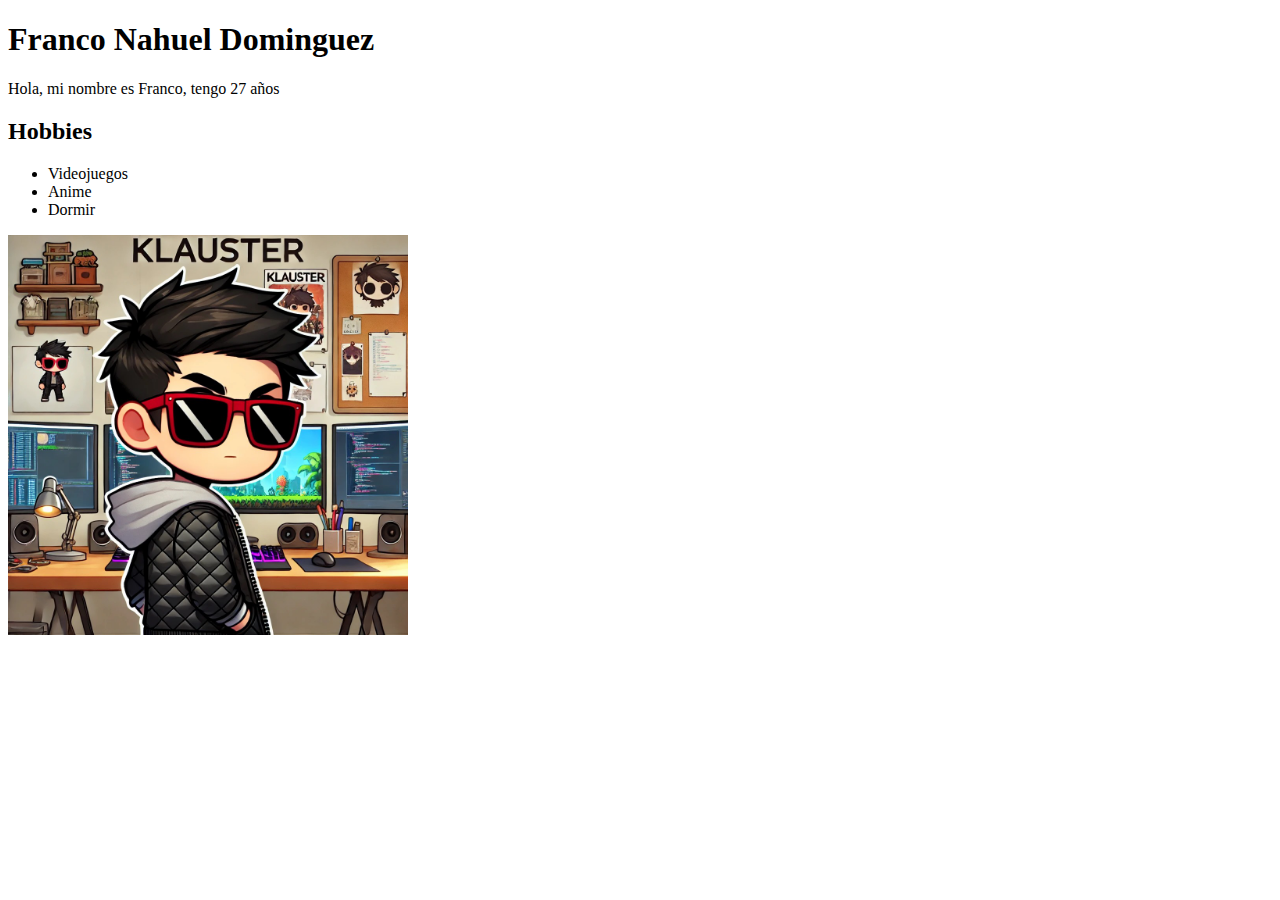
<file: clase_1/index.html>
<!DOCTYPE html>
<html lang="es">
  <head>
    <meta charset="UTF-8" />
    <meta name="viewport" content="width=device-width, initial-scale=1.0" />
    <title>Clase 1</title>
  </head>
  <body>
    <h1>Franco Nahuel Dominguez</h1>
    <p>Hola, mi nombre es Franco, tengo 27 años</p>
    <h2>Hobbies</h2>
    <ul>
      <li>Videojuegos</li>
      <li>Anime</li>
      <li>Dormir</li>
    </ul>
    <img
      src="img/img_klauster.jpg"
      alt="img_klauster"
      width="400px"
      title="imagen klauster"
    />
  </body>
</html>
</file>
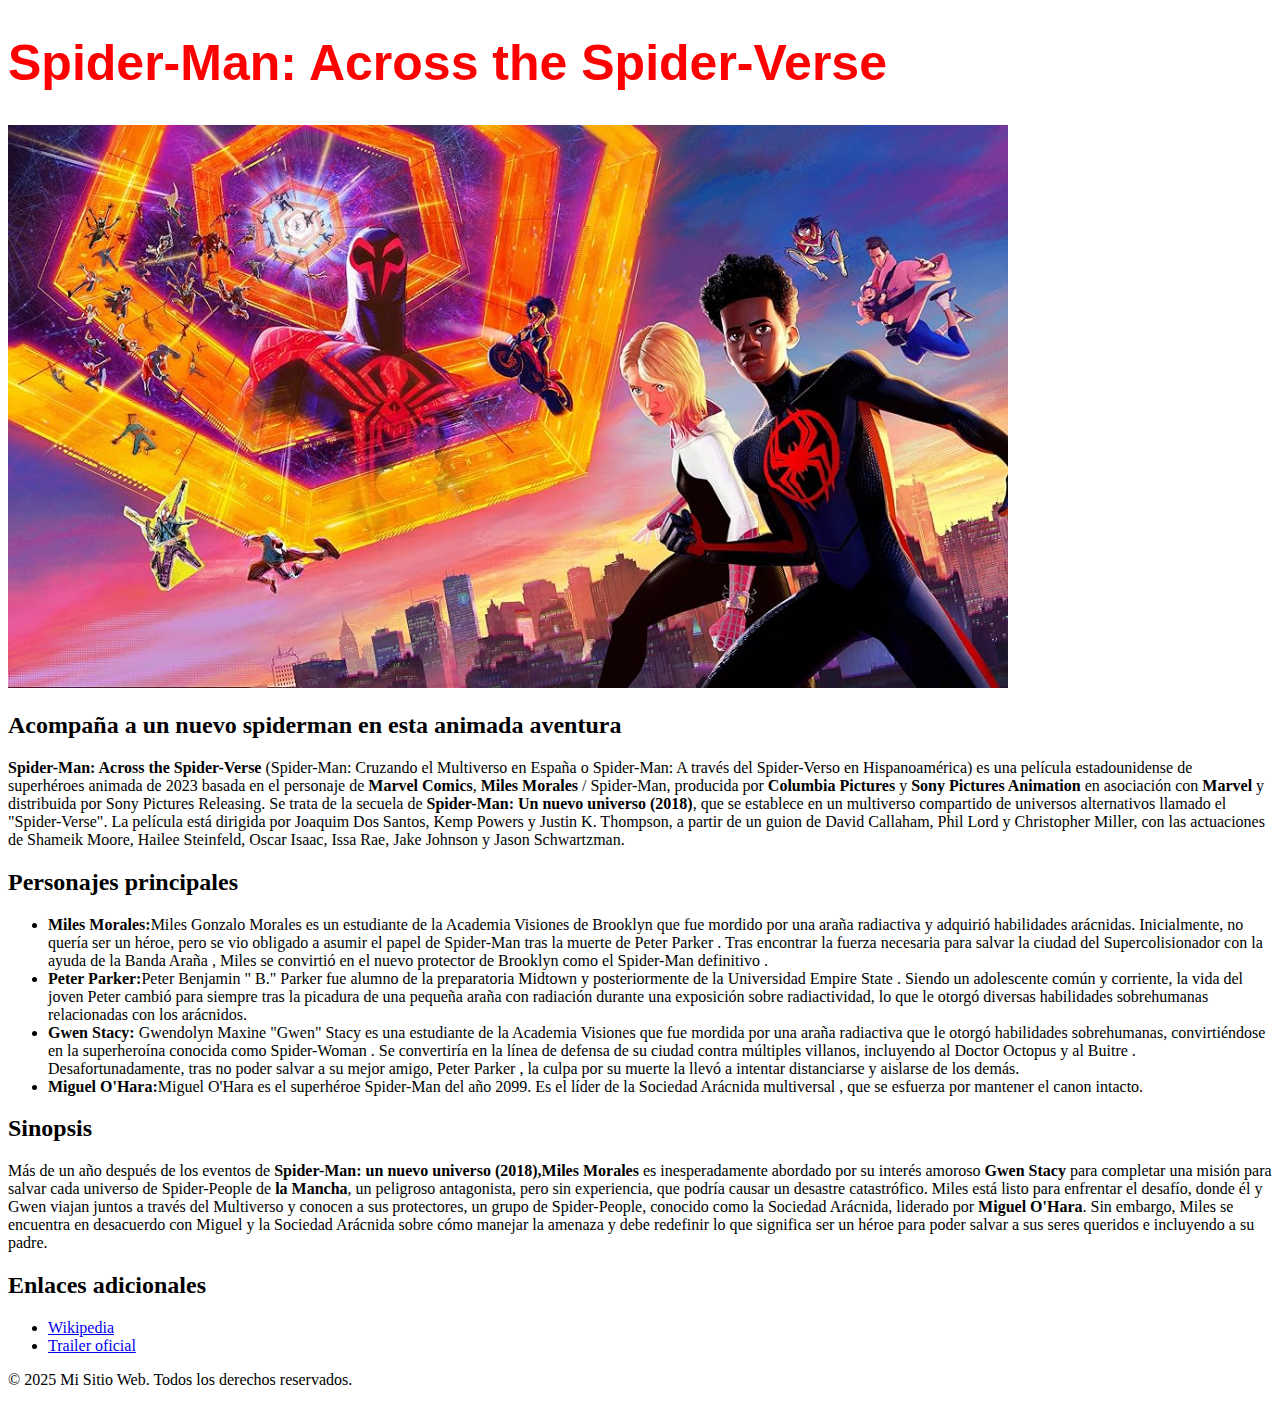
<file: clase_2/index.html>
<!DOCTYPE html>
<html lang="en">
  <head>
    <meta charset="UTF-8" />
    <meta name="viewport" content="width=device-width, initial-scale=1.0" />
    <title>Document</title>
    <link rel="stylesheet" href="css/style.css" />
  </head>
  <body>
    <header>
      <h1>Spider-Man: Across the Spider-Verse</h1>
      <img
        src="img/img_spiderman_portada.jpg"
        alt="img_spiderman_portada"
        width="1000px"
      />
    </header>
    <main>
      <section>
        <h2>Acompaña a un nuevo spiderman en esta animada aventura</h2>
        <p>
          <b>Spider-Man: Across the Spider-Verse</b> (Spider-Man: Cruzando el
          Multiverso en España o Spider-Man: A través del Spider-Verso en
          Hispanoamérica) es una película estadounidense de superhéroes animada
          de 2023 basada en el personaje de <b>Marvel Comics</b>,
          <b>Miles Morales</b>
          / Spider-Man, producida por <b>Columbia Pictures</b> y
          <b>Sony Pictures Animation</b> en asociación con <b>Marvel</b> y
          distribuida por Sony Pictures Releasing. Se trata de la secuela de
          <b>Spider-Man: Un nuevo universo (2018)</b>, que se establece en un
          multiverso compartido de universos alternativos llamado el
          "Spider-Verse". La película está dirigida por Joaquim Dos Santos, Kemp
          Powers y Justin K. Thompson, a partir de un guion de David Callaham,
          Phil Lord y Christopher Miller, con las actuaciones de Shameik Moore,
          Hailee Steinfeld, Oscar Isaac, Issa Rae, Jake Johnson y Jason
          Schwartzman.
        </p>
      </section>
      <section>
        <h2>Personajes principales</h2>
        <ul>
          <li>
            <b>Miles Morales:</b>Miles Gonzalo Morales es un estudiante de la
            Academia Visiones de Brooklyn que fue mordido por una araña
            radiactiva y adquirió habilidades arácnidas. Inicialmente, no quería
            ser un héroe, pero se vio obligado a asumir el papel de Spider-Man
            tras la muerte de Peter Parker . Tras encontrar la fuerza necesaria
            para salvar la ciudad del Supercolisionador con la ayuda de la Banda
            Araña , Miles se convirtió en el nuevo protector de Brooklyn como el
            Spider-Man definitivo .
          </li>
          <li>
            <b>Peter Parker:</b>Peter Benjamin " B." Parker fue alumno de la
            preparatoria Midtown y posteriormente de la Universidad Empire State
            . Siendo un adolescente común y corriente, la vida del joven Peter
            cambió para siempre tras la picadura de una pequeña araña con
            radiación durante una exposición sobre radiactividad, lo que le
            otorgó diversas habilidades sobrehumanas relacionadas con los
            arácnidos.
          </li>
          <li>
            <b>Gwen Stacy:</b> Gwendolyn Maxine "Gwen" Stacy es una estudiante
            de la Academia Visiones que fue mordida por una araña radiactiva que
            le otorgó habilidades sobrehumanas, convirtiéndose en la
            superheroína conocida como Spider-Woman . Se convertiría en la línea
            de defensa de su ciudad contra múltiples villanos, incluyendo al
            Doctor Octopus y al Buitre . Desafortunadamente, tras no poder
            salvar a su mejor amigo, Peter Parker , la culpa por su muerte la
            llevó a intentar distanciarse y aislarse de los demás.
          </li>
          <li>
            <b>Miguel O'Hara:</b>Miguel O'Hara es el superhéroe Spider-Man del
            año 2099. Es el líder de la Sociedad Arácnida multiversal , que se
            esfuerza por mantener el canon intacto.
          </li>
        </ul>
      </section>
      <section>
        <h2>Sinopsis</h2>
        <p>
          Más de un año después de los eventos de
          <b>Spider-Man: un nuevo universo (2018)</b><b>,Miles Morales</b> es
          inesperadamente abordado por su interés amoroso <b>Gwen Stacy</b> para
          completar una misión para salvar cada universo de Spider-People de
          <b>la Mancha</b>, un peligroso antagonista, pero sin experiencia, que
          podría causar un desastre catastrófico. Miles está listo para
          enfrentar el desafío, donde él y Gwen viajan juntos a través del
          Multiverso y conocen a sus protectores, un grupo de Spider-People,
          conocido como la Sociedad Arácnida, liderado por <b>Miguel O'Hara</b>.
          Sin embargo, Miles se encuentra en desacuerdo con Miguel y la Sociedad
          Arácnida sobre cómo manejar la amenaza y debe redefinir lo que
          significa ser un héroe para poder salvar a sus seres queridos e
          incluyendo a su padre.
        </p>
      </section>
    </main>
    <aside>
      <section>
        <h2>Enlaces adicionales</h2>
        <ul>
          <li>
            <a
              href="https://es.wikipedia.org/wiki/Spider-Man:_Across_the_Spider-Verse"
              target="_blank"
              >Wikipedia</a
            >
          </li>
          <li>
            <a
              href="https://www.youtube.com/watch?v=oBmazlyP220&ab_channel=MarvelLatinoam%C3%A9ricaOficial"
              target="_blank"
              >Trailer oficial</a
            >
          </li>
        </ul>
      </section>
    </aside>
  </body>

  <footer>
    <p>&copy; 2025 Mi Sitio Web. Todos los derechos reservados.</p>
  </footer>
</html>
</file>
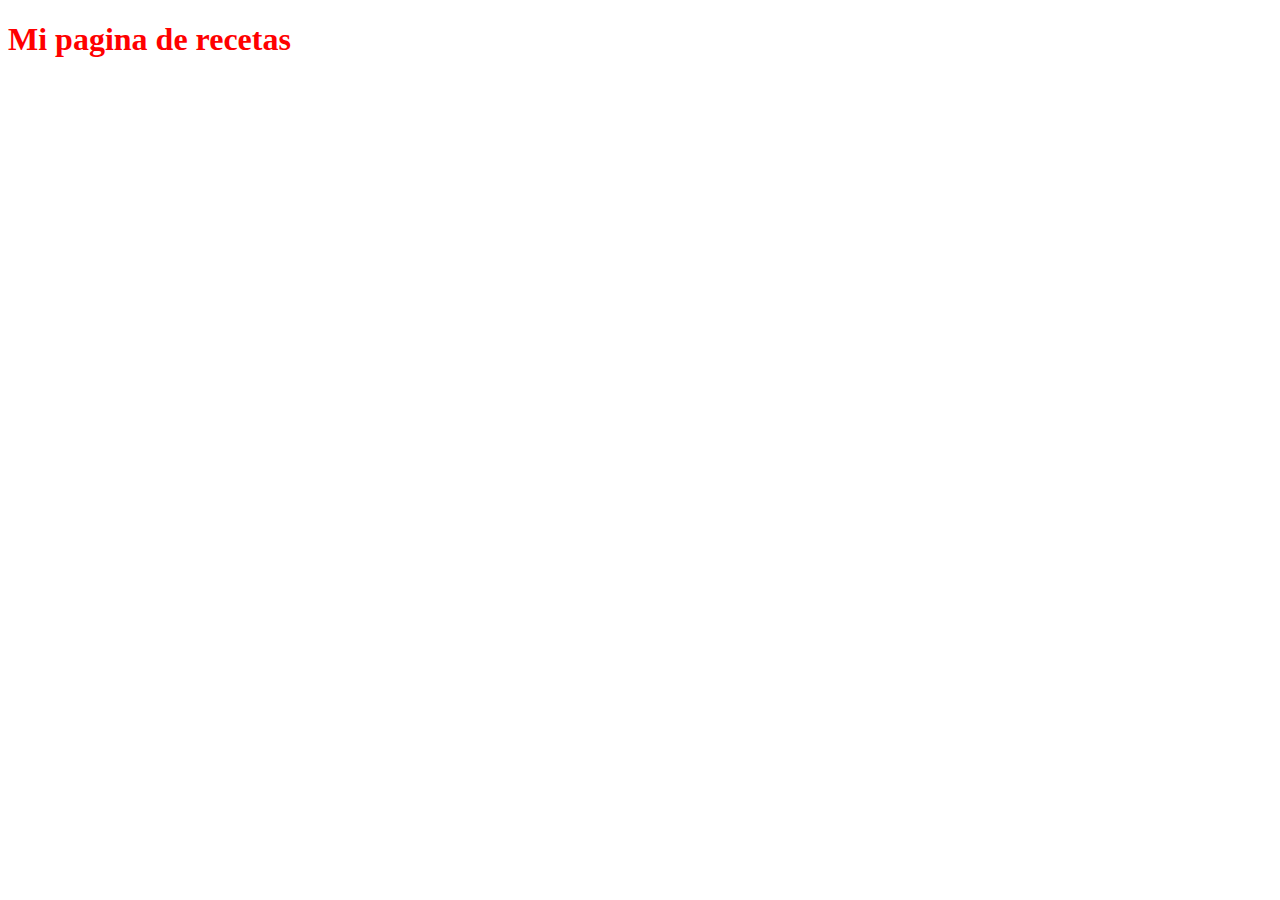
<file: pagina_recetas/index.html>
<!DOCTYPE html>
<html lang="en">
  <head>
    <meta charset="UTF-8" />
    <meta name="viewport" content="width=device-width, initial-scale=1.0" />
    <title>Document</title>
    <link rel="stylesheet" href="css/styles.css" />
  </head>
  <body>
    <header class="Titulo">
      <section>
        <div>
          <h1>Mi pagina de recetas</h1>
        </div>
      </section>
    </header>
  </body>
</html>
</file>
<file: clase_2/css/style.css>
h1 {
  font-size: 50px;
  font-family: "Lucida Sans", "Lucida Sans Regular", "Lucida Grande",
    "Lucida Sans Unicode", Geneva, Verdana, sans-serif;
  color: red;
}
</file>
<file: pagina_recetas/css/styles.css>
h1 {
  color: red;
}
</file>
